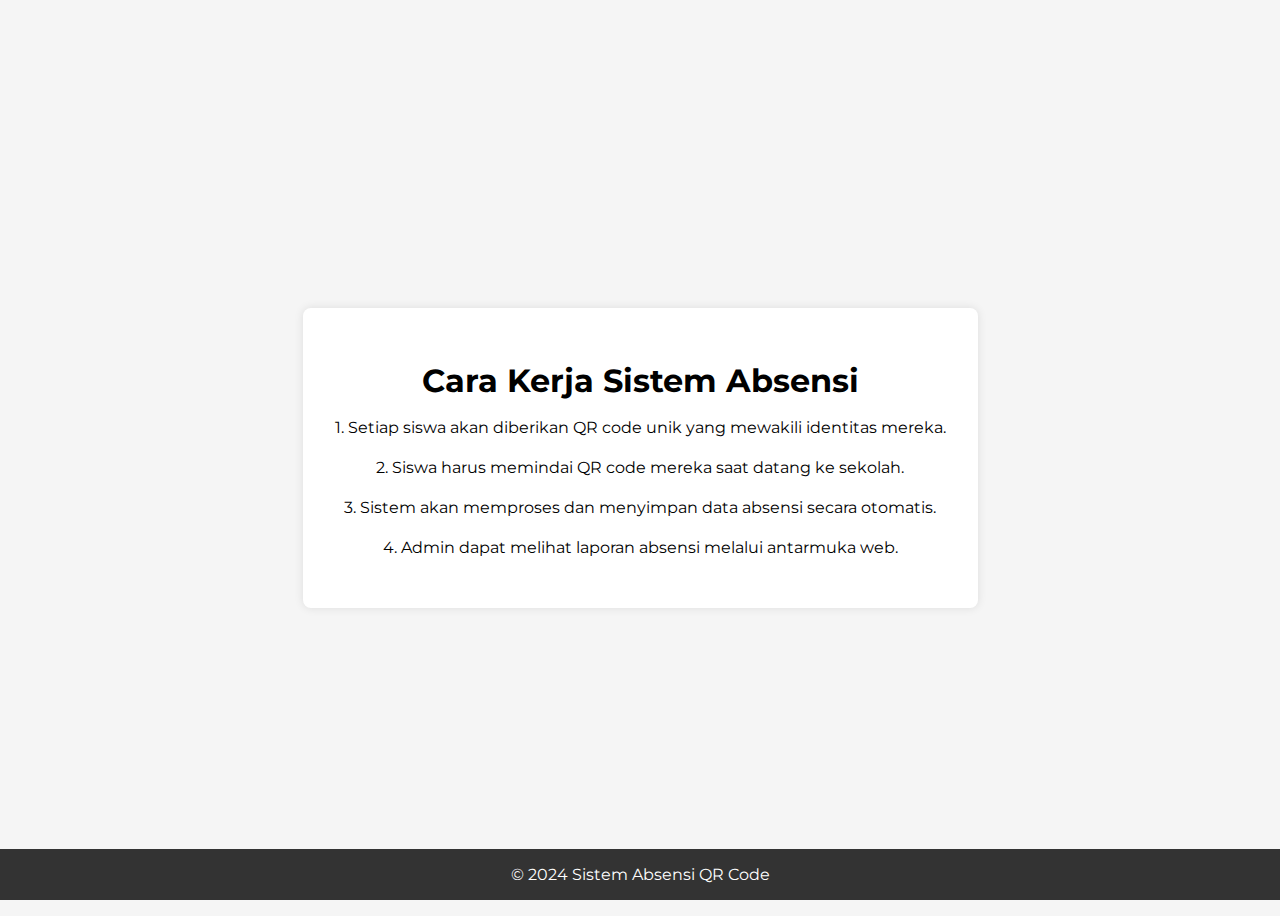
<file: Untitled-6.html>
<!DOCTYPE html>
<html lang="en">
<head>
    <meta charset="UTF-8">
    <meta name="viewport" content="width=device-width, initial-scale=1.0">
    <title>Cara Kerja Sistem Absensi</title>
    <link href="https://fonts.googleapis.com/css2?family=Montserrat&display=swap" rel="stylesheet">
    <style>
        body {
            font-family: 'Montserrat', sans-serif;
            background: #f5f5f5;
            display: flex;
            justify-content: center;
            align-items: center;
            height: 100vh;
        }
        .container {
            text-align: center;
            background: white;
            padding: 2rem;
            border-radius: 8px;
            box-shadow: 0 0 10px rgba(0, 0, 0, 0.1);
        }
        h1 {
            font-size: 2rem;
            margin-bottom: 1rem;
        }
        p {
            font-size: 1rem;
            line-height: 1.5;
            margin-bottom: 1rem;
        }
        footer {
            position: fixed;
            bottom: 0;
            width: 100%;
            text-align: center;
            padding: 1rem;
            background: #333;
            color: white;
        }
    </style>
</head>
<body>
    <div class="container">
        <h1>Cara Kerja Sistem Absensi</h1>
        <p>1. Setiap siswa akan diberikan QR code unik yang mewakili identitas mereka.</p>
        <p>2. Siswa harus memindai QR code mereka saat datang ke sekolah.</p>
        <p>3. Sistem akan memproses dan menyimpan data absensi secara otomatis.</p>
        <p>4. Admin dapat melihat laporan absensi melalui antarmuka web.</p>
    </div>
    <footer>
        &copy; 2024 Sistem Absensi QR Code
    </footer>
</body>
</html>
</file>
